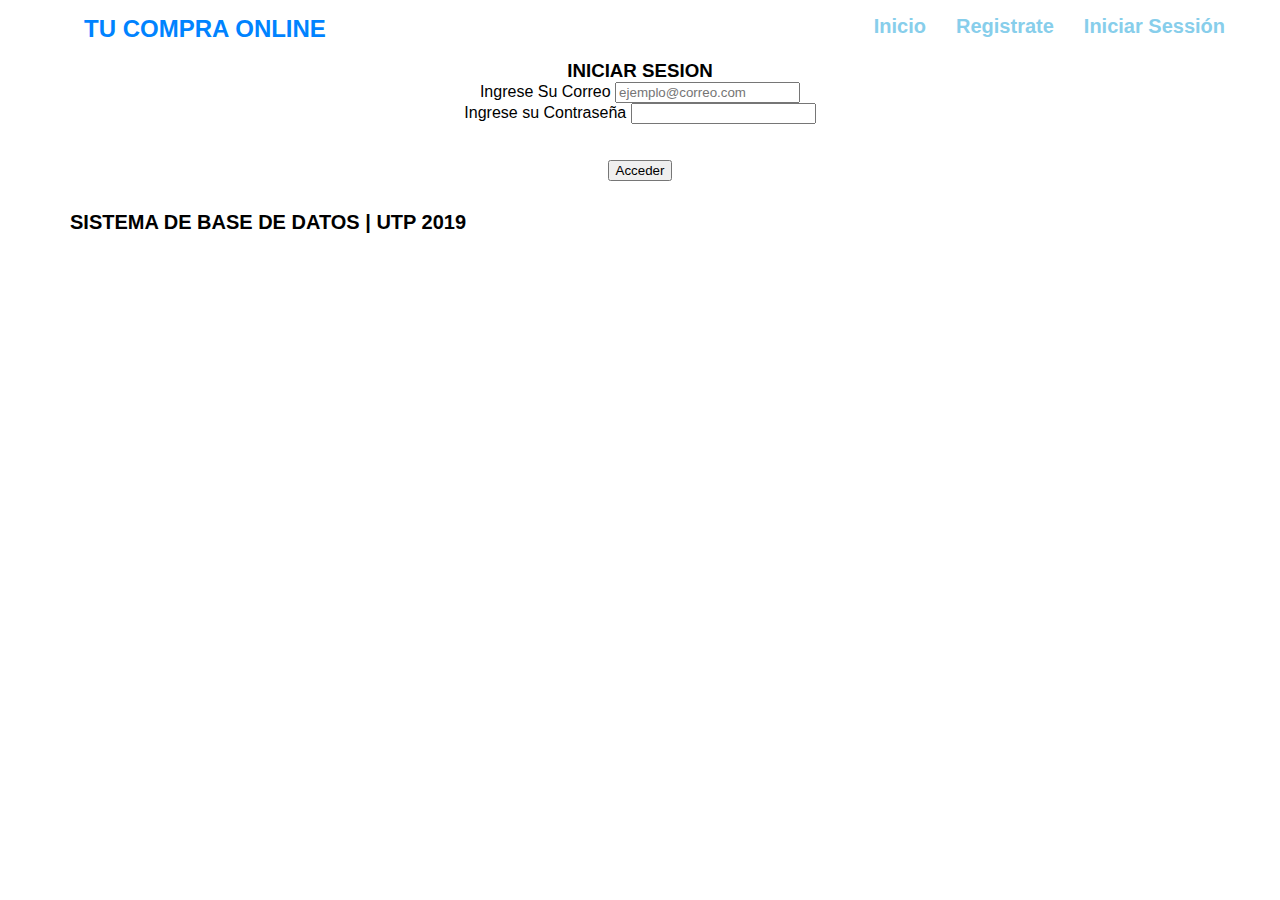
<file: register_login/login.html>
<!DOCTYPE html>
<html lang="en">
<head>
	<meta charset="UTF-8">
	<title>LOGIN</title>
	<link rel="stylesheet" type="text/css" href="../paginadeinicio/estilos.css">
 		<meta name="viewport" content="width=device-width,user-scalable=no, initial-scale=1.0, maximum-scale=1.0, minimun-scale=1.0">
		<link href="https://file.myfontastic.com/t5tNwfwUapz4yDzK3B6sfe/icons.css" rel="stylesheet">
   
    <style type="text/css">
        
    </style>


</head>
<body>
	<form action="login.php" method="post">
	<header class="header">
				<div class="contenedor">
			        <h2 class="logo">TU COMPRA ONLINE</h2>
			        <span class="icon-menu" id="btn-menu"></span>
			        <nav class="nav" id="nav">
				        <ul class="menu">
				              <li class="menu__item"><a class="menu__link" href="../index.html">Inicio</a></li>
				              <li class="menu__item"><a class="menu__link" href="registro.html">Registrate</a></li>
				              <li class="menu__item"><a class="menu__link" href="login.php">Iniciar Sessión</a></li>
	               
	         		   	</ul>
       			 	</nav>
        		</div>
			</header>

			<div>
				<div style="text-align: center;">
					<h3>
						INICIAR SESION
					</h3>
					<div>
						<label for=email>Ingrese Su Correo</label>
						<input type="email" name="correo" id="correo" placeholder="ejemplo@correo.com">
					</div>
					<div>
						<label for="password">Ingrese su Contraseña</label>
						<input type="password" name="contraseña" id="contraseña">
					</div>
					<br><br>
					<div>
						<input type="submit" name="submit" value="Acceder">
					</div>

				</div>
			</div>

			<footer>
				<div class="contenedor">
					<h6 class="copy">SISTEMA DE BASE DE DATOS | UTP 2019</h6>
				</div>
			</footer>
	</form>
</body>
</html>
</file>
<file: paginadeinicio/estilos.css>
*{ margin: 0;
box-sizing: border-box;
}
body{ font-family: sans-serif;
}
 .destino__img{
    max-width: 85%;
}
.logo{
    width: 300px;
    height: 30px;
    text-align: left;
}
.contenedor{
   margin: 100%;
    margin: auto;
}
/*-----------------header---------------------------*/
.header{
    background: #fff;
}
.header .contenedor{
    display: flex;
     justify-content: space-between;
}
.logo,.icon-menu{
    margin: 15px;
    color: #0083FF;
    text-align: center;
}
.icon-menu{
    display: block;
    width: 40px;
    height: 40px;
    font-size: 30px;
    text-align: center;
    line-height: 45px;
    border-radius: 5px;
    cursor: pointer;
}
.nav{ 
    position: absolute;
    top: 60px;
    left: -100%;
    transition: all 0.5s;
    width: 100%;
    z-index: 100;
}
.menu{
    list-style: none;
    padding: 0;margin: 0;  
}
.menu__link{
     cursor: pointer; display: block;
    padding: 15px;
    background: #fff;
    color: skyblue ;
    height: 60px;
    border-bottom: 0px solid skyblue ;
    font-weight: bold;
    font-size: 20px;
    text-decoration-line: none;

}
.menu__link:hover{
    background: skyblue  ;
    color: #fff;
}
.muestrate{
    left: 0;
}

/*--------------general----------------*/



/*-----------------slider---------------------------*/
.banner img{
    width: 100%;
}
.banner {
  position: relative;
  text-align: center;
} 
#btn-prev,#btn-next{
    color: #fff;
    width: 40px;
    height: 40px;
    background: rgba(98, 199, 231, 0.5);
    position: absolute;
    top: 45%;
    transform: translateY(-50%);
   line-height: 40px;
    font-size: 30px;
    font-weight: bold;
    text-align: center;
    border-radius: 50%;
    font-family: monospace;
    cursor: pointer;
    display: none;  
}
#btn-prev:hover,#btn-next:hover{
      background: rgba(98, 199, 231, 0.9);
}
#btn-prev{
    left: 10px;
}
#btn-next{
   right: 10px;
}
.banner__descripcion{
    background: rgba(0,0,0,0.5);
    color: #fff;
    padding: 20px;
    position: absolute;
    top: 50%;
    left: 50%;
    transform: translateX(-50%) translateY(-50%);
}
.banner__descripcion h1{
    font-size:30px;
}
.banner__descripcion p{
    font-size: 10px;
    display: none;
}.slider__txt2 {
  background: rgba(98, 199, 231, 0.7);
  width: 100%;
  position: absolute;
  bottom: 0;
  padding: 10px;
  color: white;
    text-align: justify;
    display: none;
}
/*-----------------estilos del destino--------------*/
.destino__titulo{
    font-size: 40px;
    text-align: center;   
}
.destino__txt{
    font-size: 20px;
    text-align: justify;
    padding: 15px;
}
.destino__img{
  width: 100%;
 border-radius: 50%;
 margin: 24px;
}
.destino__columna{
     position: relative;
}
.destino__columna h3{
    position: absolute;
    top: 50%;
    left: 50%;
    transform: translateX(-50%)translateY(-50%);
    color: #fff;
    font-size: 32px;
    font-weight:900;
}
.destino .contenedor{
  display: flex;
  flex-wrap: wrap;
  justify-content: center;
}
 .destino__columna:hover .destino__img {
      box-shadow:  0 0 0 8px #fff,
        0 15px 200px;
transform:scale(1.1);
}

/*---------estilo de formulario------------*/
.left{ 
  position: left;
}

 .form {
  margin: 40px;
  position: absolute;
  }

  .right{
    position: right;
  }

/*-----------------estilos de especial--------------*/
.especial{
    background: #43CBE8 ;
    text-align: center;
    color: #fff;
}
.programas__titulo{
    font-size: 30px;
      padding: 25px;
      position: center;
}

.especial__img{
   width: 100%;  
}
.informacion{
    margin-top: -6px;
    background: #fff;
    color: #000;
}
.especial__titulo{
    font-size: 25px;
    padding: 5px;
}
.especial__txt{
   padding: 25px;
    text-align: justify;
}
.button{
    padding: 15px;
    margin: 15px;
    font-size: 20px;
  background: #21aedb;
    border: 0;
     cursor: pointer;
     color: white;
    font-weight: bold;
}
.button:hover {
          box-shadow: 0 0px 15px 3px rgba(98, 199, 231, 0.9);  
}
.especial__columna1,.especial__columna2,.especial__columna3{
 margin: 15px; 
}
.especial .contenedor{
     display: flex;
        flex-wrap: wrap;
        justify-content: center;
}

.login{
  font-size: 50px;
  font-weight: 900;
  margin: 50px 40px 40px;
}

/*-----------------estilos de Ofertas--------------*/
.ofertas__titulo{
    padding: 25px;
    text-align: center;
    font-size: 30px; 
}
.ofertas__img{
    width: 100%;
   filter: brightness(60%);
}
.ofertas__columna{
    position: relative;
}
.ofertas__columna h4{
    position: absolute;
    top: 50%;
    left: 50%;
    transform: translateX(-50%)translateY(-50%);
    color:#fff;
    font-size: 30px;
}
 .ofertas__columna:hover  .ofertas__img{
  filter: brightness(100%);
}
.ofertas .contenedor{
    display: flex;
    flex-wrap: wrap;
    justify-content: center;
}
/*-----------------estilos de Fondo--------------*/
.fondo__img{
    width: 100%; 
}
.info__fondo{
    position: relative;
}
.fondo__titulo {
    color: #fff;
    position: absolute;
   top: 30%;
    left: 50%;
    transform: translateX(-50%) translateY(-50%);
    font-size: 25px;
    text-align: center;
}
.fondo__txt {
    color: #fff;
    position: absolute;
   top: 60%;
    left: 50%;
    transform: translateX(-50%) translateY(-50%);
    font-size: 15px;
    text-align: center;
     
}
/*----------Estilos del footer----------------------*/
footer .contenedor {
    display: flex;
    flex-wrap: wrap;
    justify-content: left;
    padding-bottom: 25px;
}
.copy {
    font-size: 20px;
}
.sociales {
    width: 100%;
    text-align: center;
    
}
/*---------------Estilos Responsive------------------*/
@media(min-width:480px){
       .banner__descripcion {
       top: 32%;    
        width: 80%;
        padding: 8px; 
}
 .banner__descripcion p{
        display: block;
        font-size: 17px;
}
    .slider__txt2 {
    display: block;
    bottom: 3px;
    font-size: 17px;
  }
 
  
    .destino__img{
        width: 400px;
       
    }
     .especial__columna1,.especial__columna2,.especial__columna3{
        width: 90%;
    }
    .ofertas__columna h4{
    font-size: 40px;
}
    .fondo__titulo{
        font-size: 50px;
    }
    .fondo__txt{
        font-size: 22px;
    }
}
@media(min-width:768px){
        #btn-prev,#btn-next
    {
        display: block;
    }
       .banner__descripcion {
         top: 50%;
       
}
     .banner__descripcion h1 {    
        font-size: 42px;
}
    .banner__descripcion p {
        font-size: 18px;
}
    .slider__txt2 {
      font-size: 25px;
        padding: 20px;
  }
     .destino__columna{
        width: 45%;
    }
    .especial__columna1,.especial__columna2{
        width: 43%;
    } 
    .ofertas__columna{
        width: 49.6%;
       margin-left: 3px; 
    }
    .fondo__img{
        padding:0px 0px 0px 5px;
   }
     .fondo__titulo{
        font-size: 90px;
    }
    .fondo__txt{
        font-size: 35px;
    }
     .sociales {
        width: auto;
        padding: 20px;
    }
    footer .contenedor {
        justify-content: space-between;
    }
    .copy{
        padding: 30px;
    }
}
@media(min-width:1024px){
     .contenedor{
        width: 1000px;
    }
    .nav {
    position: static;
    width: auto;
  }
  .menu {
    display: flex;
  }
  .icon-menu {
    display: none;
  }
	.menu__link{
		border: none;
	} 
      .banner__descripcion .contenedor{
       width: 90%;
    }
    #btn-prev,#btn-next{
    width: 60px;
    height: 60px;
    transform: translateY(-50%);
   line-height: 50px;
    font-size: 60px;
    }
    .banner__descripcion h1 {  
        font-size: 68px; 
    }
    .banner__descripcion p {  
        font-size: 28px; 
}
    .slider__txt2 {
      font-size: 32px;
        padding: 25px;  
  }
    .destino__columna{
        width: 25%; 
    }
    /*.titulo__destino{
        font-size: 60px;
    }*/
    .especial__columna1,.especial__columna2,.especial__columna3{
    width: 30%;
    } 
    
     .ofertas__columna{
        width: 32%; 
    }
      .fondo__img{
    padding:0px 20px 0px 20px;   
}
    .fondo__titulo{
        font-size: 80px;
    }
    .fondo__txt{
        font-size: 42px;
    }
}
@media(min-width:1280px){
    .banner__descripcion {
        padding: 50px;
         width: 1200px;
    }
    .contenedor{
        width: 1200px;
    }
}
</file>
